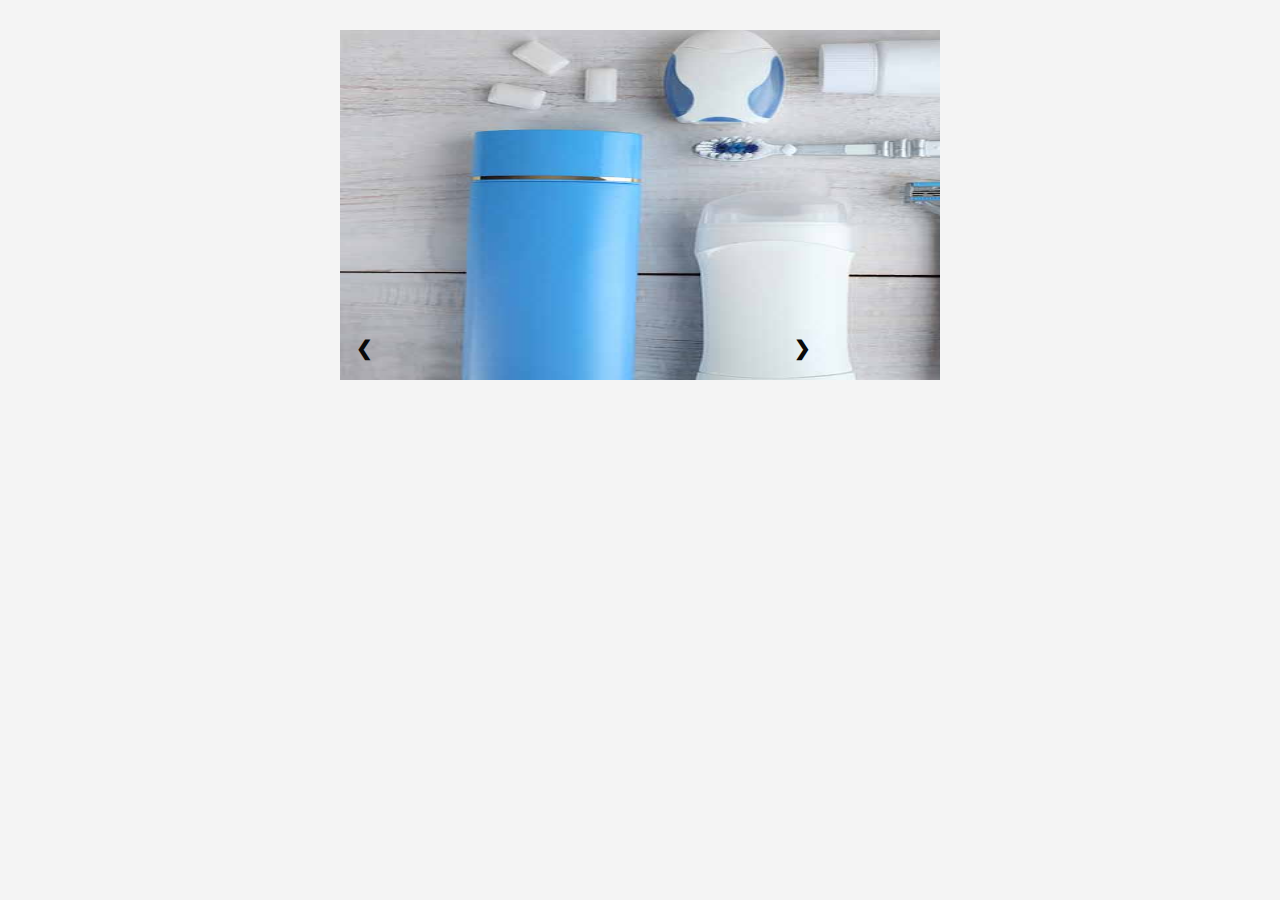
<file: Project-main/Project-main/sliding.html>
<!DOCTYPE html>
<html lang="en">
<head>
  <meta charset="UTF-8">
  <meta name="viewport" content="width=device-width, initial-scale=1.0">
  <link rel="stylesheet" href="sliding1.css">
  <title>Responsive Image Slider</title>
</head>
<body>

<div class="slider-container">
  <div class="slider">
    <div class="slide">
      <img src="box2_image.jpg" alt="Image 1">
    </div>
    <div class="slide">
      <img src="box3_image.jpg" alt="Image 2">
    </div>
    <div class="slide">
      <img src="box4_image.jpg" alt="Image 3">
    </div>
    <!-- Add more slides as needed -->
  </div>
  <div class="prev" onclick="prevSlide()">&#10094;</div>
  <div class="next" onclick="nextSlide()">&#10095;</div>
</div>

<script src="app.js"></script>

</body>
</html>
</file>
<file: Project-main/Project-main/sliding1.css>
* {
  box-sizing: border-box;
  margin: 0;
  padding: 0;
}

body {
  font-family: Arial, sans-serif;
  background-color: #f4f4f4;
}

.slider-container {
  max-width: 600px;
  margin: 30px auto;
  overflow: hidden;
}

.slider {
  display: flex;
  transition: transform 0.5s ease-in-out;
}

.slide {
  min-width: 100%;
  box-sizing: border-box;
}

img {
  width: 1000px;
  height: 350px;
  display: block;
}

.prev, .next {
  cursor: pointer;
  position: absolute;
  top: 30%;
  width: 10px;
  margin-top: 50px;
  padding: 16px;
  color: rgb(9, 9, 9);
  font-weight: bold;
  font-size: 20px;
  transition: 0.6s ease;
  border-radius: 0 2px 2px 0;
  user-select: none;
}

.next {
  right: 470px;
  border-radius: 2px 0 0 2px;
  
}

.prev:hover, .next:hover {
  background-color: rgba(0, 0, 0, 0.8);
}
</file>
